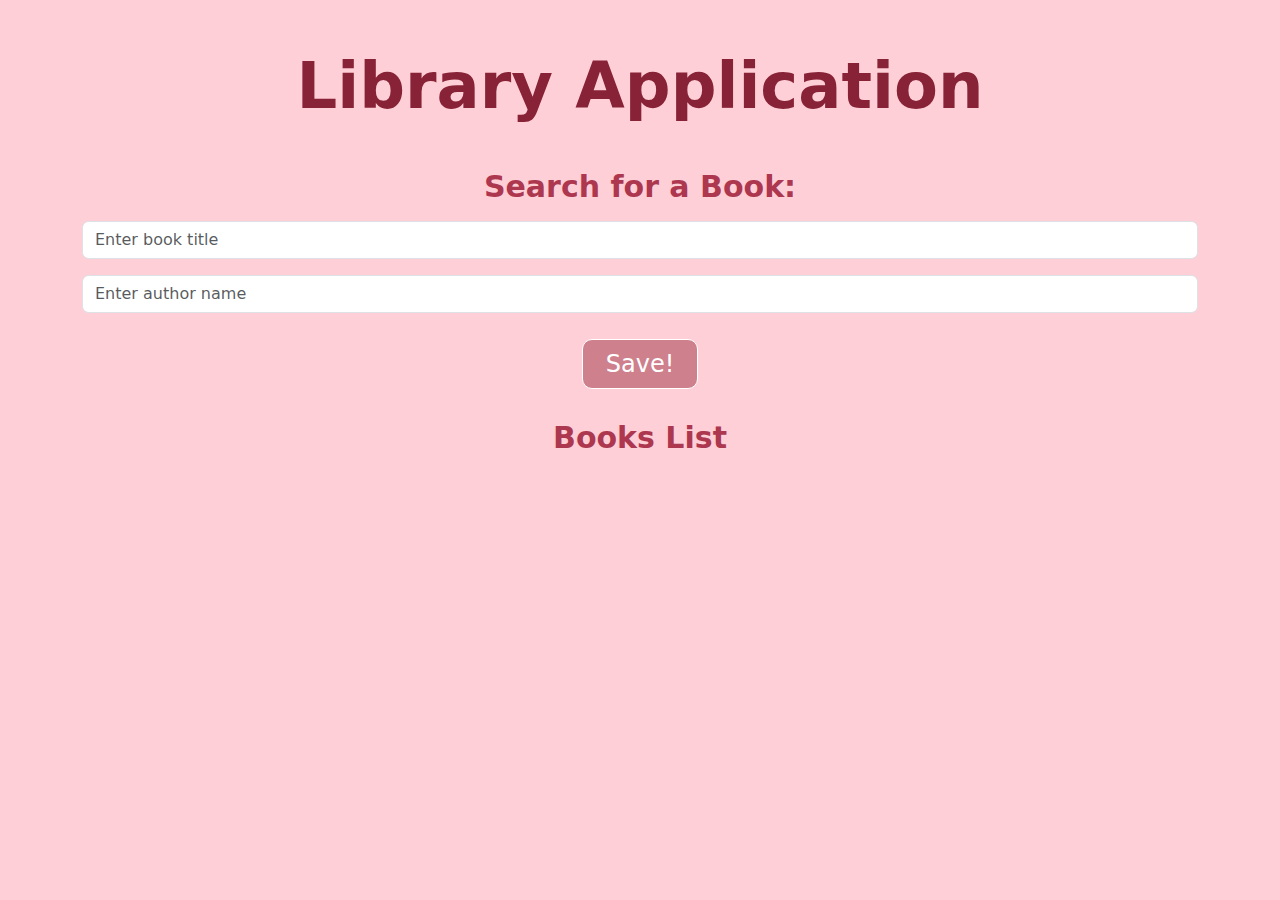
<file: assignment-2/index.html>
<!DOCTYPE html>
<html>

<head>
    <meta charset="UTF-8">
    <meta name="viewport" content="width=device-width, initial-scale=1.0">
    <title>Maryam's Library</title>
    <link href="https://cdn.jsdelivr.net/npm/bootstrap@5.3.3/dist/css/bootstrap.min.css" rel="stylesheet">
    <script src="https://cdn.jsdelivr.net/npm/bootstrap@5.3.3/dist/js/bootstrap.bundle.min.js"></script>
    <link href="style2.css" rel="stylesheet">
</head>

<body>
    <div class="container pt-5">
        <h1 class="display-3">Library Application</h1>
        <h6 class="subheading">Search for a Book: </h6>
        <div class="form-group mb-3 mt-3">
            <input type="text" class="form-control mb-3" id="book-title" placeholder="Enter book title">
            <input type="text" class="form-control mb-3" id="author-name" placeholder="Enter author name">
        <button type="button" class="btn btn-primary" id="save-btn">Save!</button> 
        </div>

        <h2 class="display-6">Books List</h2>
        <ul id="book-list" class="list-group bt-3 mt-2">
        </ul>
    </div>

<script src="library.js"></script>
</body>
</html>
</file>
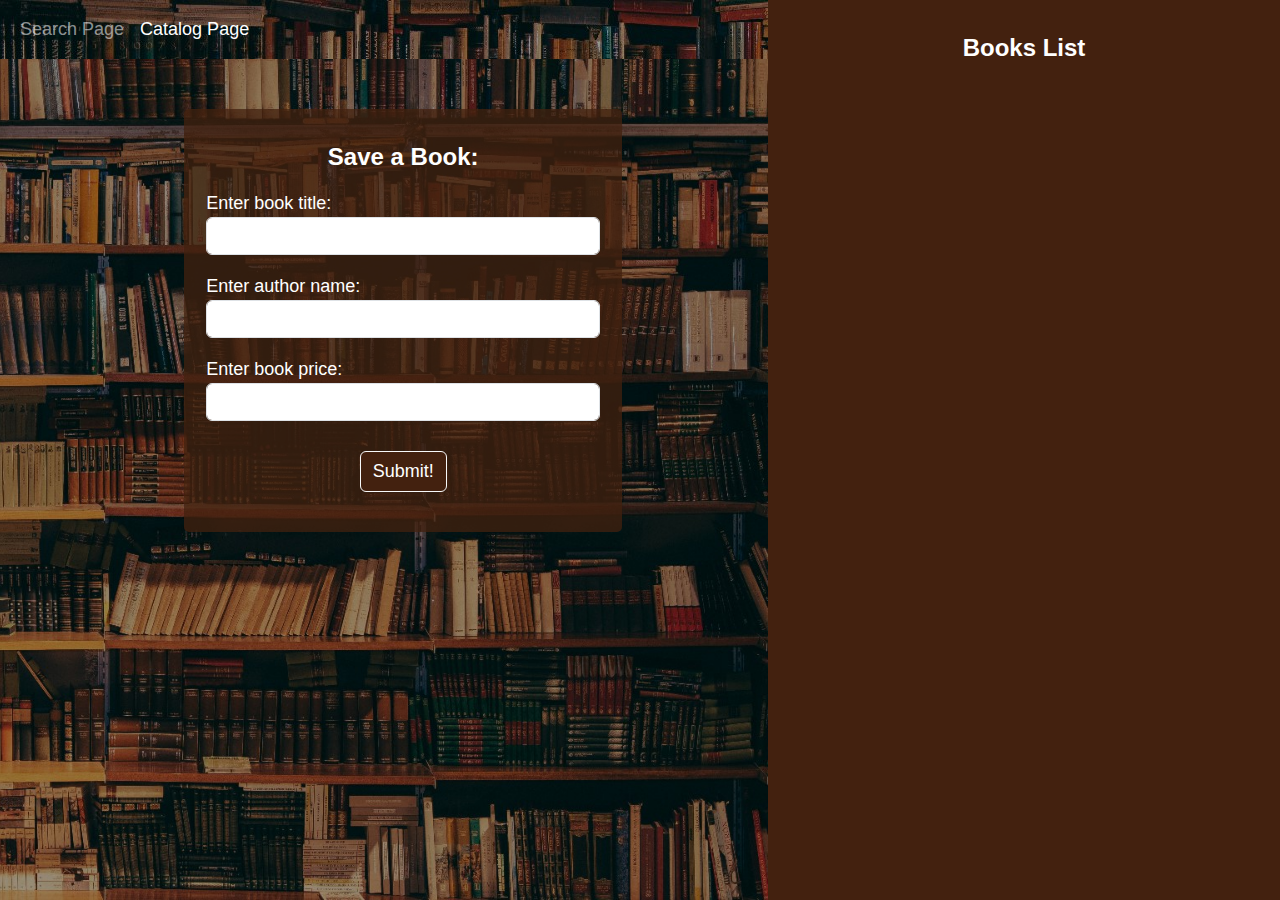
<file: assignment 3/catalog/index.html>
<!DOCTYPE html>
<html>
<head>
    <meta charset="UTF-8">
    <meta name="viewport" content="width=device-width, initial-scale=1.0">
    <title>Catalog Page</title>
    <link href="https://cdn.jsdelivr.net/npm/bootstrap@5.3.3/dist/css/bootstrap.min.css" rel="stylesheet">
    <script src="https://cdn.jsdelivr.net/npm/bootstrap@5.3.3/dist/js/bootstrap.bundle.min.js"></script>
    <link href="style3.css" rel="stylesheet">
</head>
<body>
    <div class="container">
        
        <div id="main-div">
          
        <div id="pic-div">
            <nav class="navbar navbar-expand-sm bg-dark navbar-dark" id="navbar">
              <div class="container-fluid">
                <ul class="navbar-nav">
                  <li class="nav-item">
                    <a class="nav-link" href="../search/index.html">Search Page</a>
                  </li>
                  <li class="nav-item">
                    <a class="nav-link active" href="#">Catalog Page</a>
                  </li>
                </ul>
              </div>
            </nav>
            
            <form id="my-form">
                <div class="form-group">
                <h2 class="display-6">Save a Book: </h2>
                </div>
                <div class="form-group">
                  <label for="form-book-title">Enter book title: </label>
                  <input type="text" class="form-control" id="book-title" name="title" required>
                </div>
                <div class="form-group">
                  <label for="form-author-name">Enter author name: </label>
                  <input type="text" class="form-control" id="author-name" name="author" required>
                </div>
                <div class="form-group">
                    <label for="form-book-price">Enter book price: </label>
                    <input type="number" class="form-control" id="book-price" name="price" min="0" required>
                  </div>
                  <div class="form-group" id="button-div">
                    <button class="btn btn-light" id="submitbutton">Submit!</button>
                  </div>
              </form>
        </div>
      
        <div id="list-div">
        <h2 class="display-6">Books List</h2>
        <ul id="book-list" class="list-group bt-3 mt-2">
        </ul>
        </div>
        </div>
    </div>

<script src="code.js"></script>
</body>
</html>
</file>
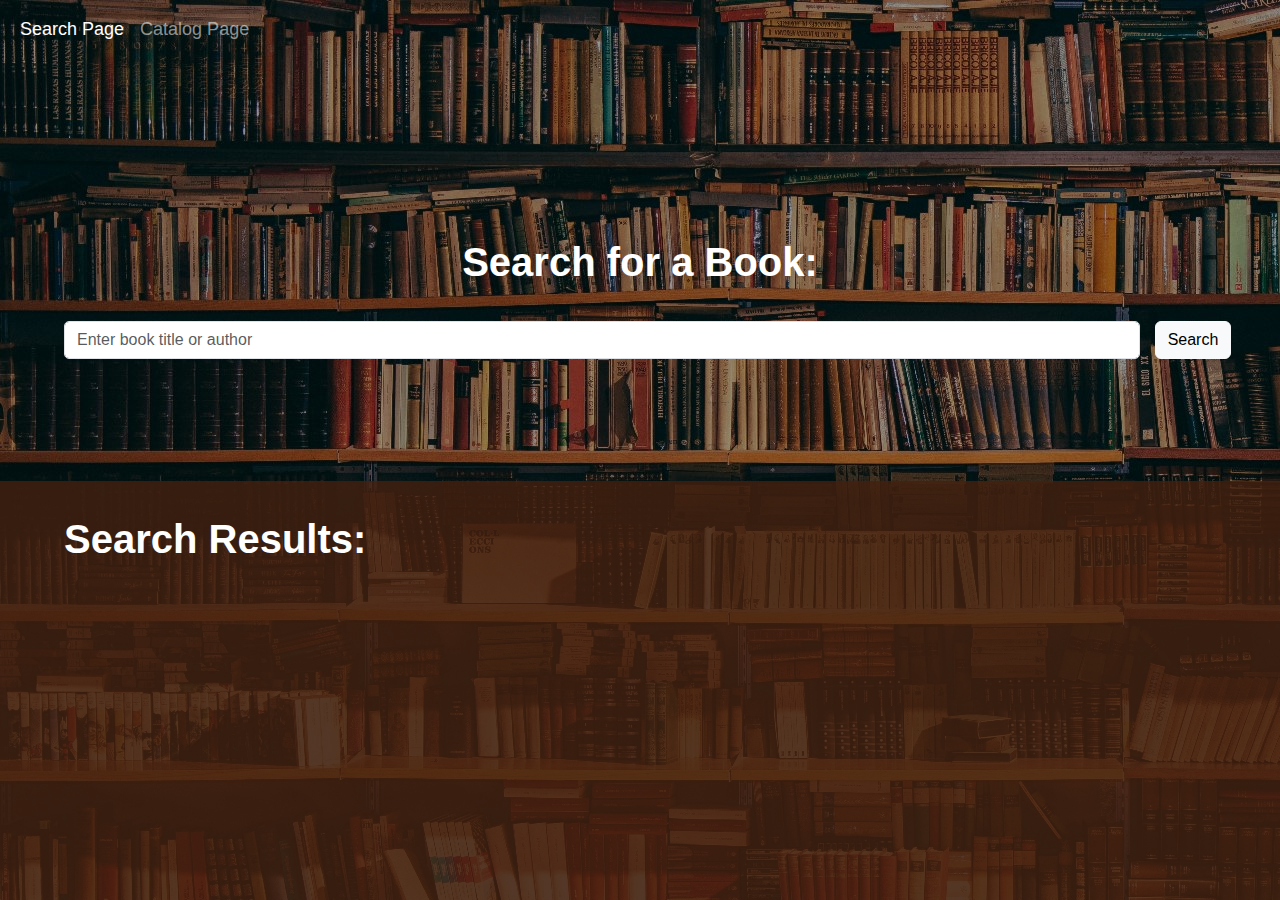
<file: assignment 3/search/index.html>
<!DOCTYPE html>
<html>
<head>
    <meta charset="UTF-8">
    <meta name="viewport" content="width=device-width, initial-scale=1.0">
    <title>Search Page</title>
    <link href="https://cdn.jsdelivr.net/npm/bootstrap@5.3.3/dist/css/bootstrap.min.css" rel="stylesheet">
    <script src="https://cdn.jsdelivr.net/npm/bootstrap@5.3.3/dist/js/bootstrap.bundle.min.js"></script>
    <link href="style4.css" rel="stylesheet">
</head>
<body>
    
    <div id="maindiv">
        <nav class="navbar navbar-expand-sm bg-dark navbar-dark" id="navbar">
            <div class="container-fluid">
              <ul class="navbar-nav">
                <li class="nav-item">
                  <a class="nav-link active" href="#">Search Page</a>
                </li>
               <li class="nav-item">
                  <a class="nav-link" href="../catalog/index.html">Catalog Page</a>
                </li>
              </ul>
            </div>
          </nav>
        <!-- <h1 class="display-3">Search Page</h1> -->
        
        <!-- <div id="search-div">
            <h2 class="display-6">Search for a Book: </h2>
            <input type="text" id="book-search" placeholder="Enter book title or author" required>
            <button id="search-btn" class="btn btn-secondary">Search</button>
        </div> -->
        <div id="search-div">
        <h2 class="display-6">Search for a Book: </h2>
        <div class="input-group mb-3">
            <input type="text" class="form-control" id="book-search" placeholder="Enter book title or author" aria-label="Enter book title or author" aria-describedby="basic-addon2" required>
            <div class="input-group-append">
              <button class="btn btn-light" type="button" id="search-btn">Search</button>
            </div>
        </div>
        </div>

        <div id="results-div">
        <h2 class="display-6">Search Results:</h2>
        <ul id="results-list" class="list-group bt-3 mt-2">
        </ul>
        </div>

    </div>

<script src="code2.js"></script>
</body>
</html>
</file>
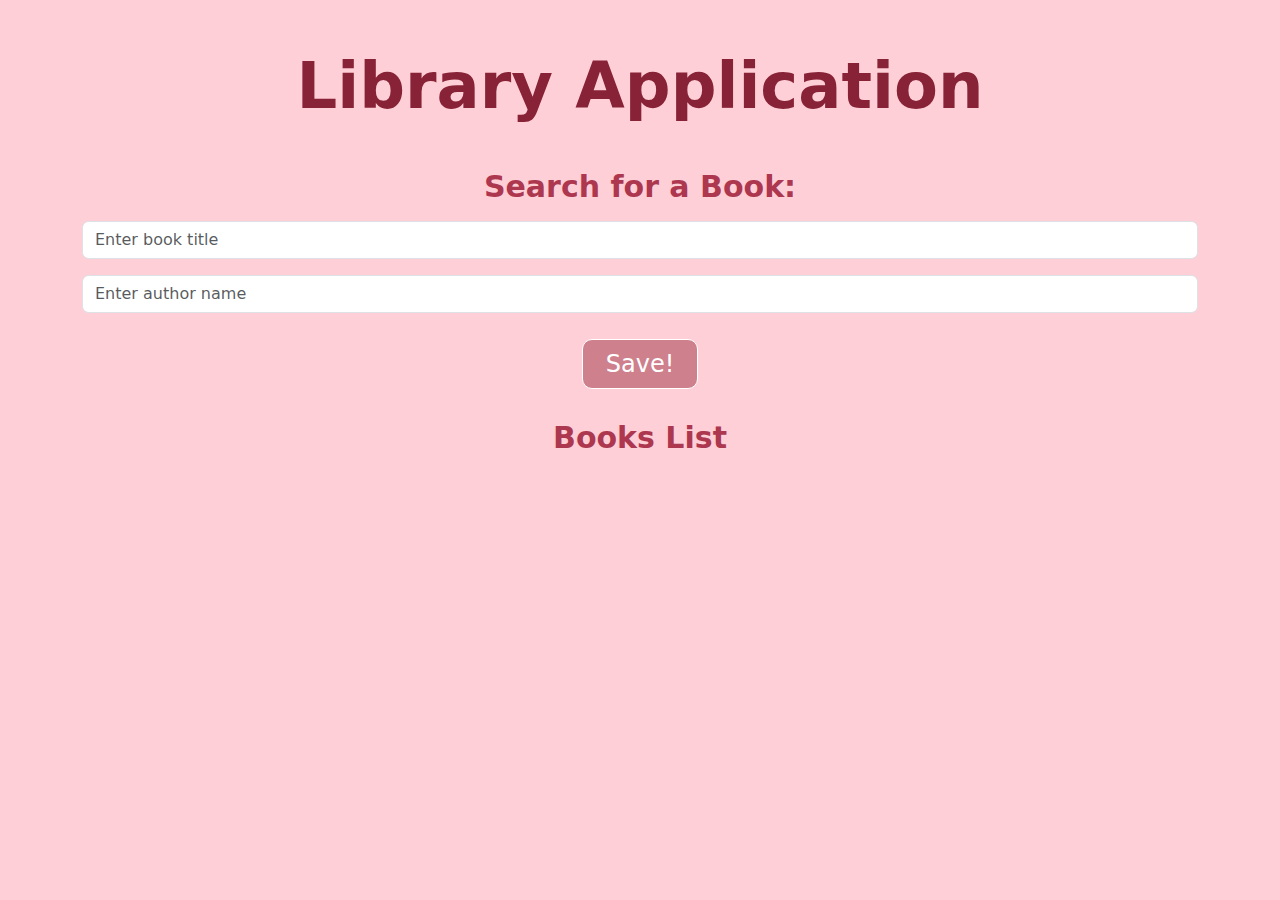
<file: assignment-2/index2.html>
<!DOCTYPE html>
<html>

<head>
    <meta charset="UTF-8">
    <meta name="viewport" content="width=device-width, initial-scale=1.0">
    <title>Maryam's Library</title>
    <link href="https://cdn.jsdelivr.net/npm/bootstrap@5.3.3/dist/css/bootstrap.min.css" rel="stylesheet">
    <script src="https://cdn.jsdelivr.net/npm/bootstrap@5.3.3/dist/js/bootstrap.bundle.min.js"></script>
    <link href="style2.css" rel="stylesheet">
</head>

<body>
    <div class="container pt-5">
        <h1 class="display-3">Library Application</h1>
        <h6 class="subheading">Search for a Book: </h6>
        <div class="form-group mb-3 mt-3">
            <input type="text" class="form-control mb-3" id="book-title" placeholder="Enter book title">
            <input type="text" class="form-control mb-3" id="author-name" placeholder="Enter author name">
        <button type="button" class="btn btn-primary" id="save-btn">Save!</button> 
        </div>

        <h2 class="display-6">Books List</h2>
        <ul id="book-list" class="list-group bt-3 mt-2">
        </ul>
    </div>

<script src="library.js"></script>
</body>
</html>
</file>
<file: assignment-2/style2.css>
body {
    background-color: rgb(255, 207, 215);
    color:rgb(136, 34, 54);
    padding-bottom: 5%;
}

.display-3 {
    color: rgb(136, 34, 54);
    font-weight: bold;
    margin-bottom: 4%;
}

.display-6 {
    color: rgb(172, 55, 79);
    font-weight: bold;
    font-size:30px;
}

.subheading {
    font-weight: bold;
    font-size: 30px;
    text-align: center;
    color: rgb(172, 55, 79);
}

.btn {
    color: white;
    background-color: rgb(206, 128, 141);
    border-color: white;
}

.btn:hover {
    background-color: rgb(136, 34, 54);
}

.list-div { 
    margin-top: 0%;
    font-weight: bold;
    font-size: larger;
}

h1, h2 {
        text-align: center;
    }

.form-group {
        display: flex;
        flex-direction: column;
        align-items: center;
    }

li.list-group {
    background-color: white;
    color: rgb(99, 98, 98);
    padding: 0.25% 1% ;
    padding-bottom: 0.75%;
    list-style: none;
    display:flex;
    justify-content: space-between;
    flex-direction: row; 
    font-weight: 450;
    font-size: medium;
}

div.list-group {
    display: block;
}

#save-btn {
    font-size: x-large;
    padding: 0.5% 2%;
    border-radius: 10px;
    margin-top: 10px;
    margin-bottom: 15px;
}

.deleteButton {
    padding: 0.5% 1.5%;
    font-size: large;
    border-radius: 15px;
    margin-top: 10px;
    margin-bottom: 7px;
}

@media screen and (max-width:500px)
{
    .display-3 {
        margin-bottom: 13%;
    }

    .display-6,.subheading{
        font-size: 24px;
    }

    #save-btn {
        font-size: larger;
        padding: 3% 5%;
        margin-bottom: 10%;
    }

    div.list-group {
        display: flex;
        flex-direction: column;
    }

    li.list-group {
        padding: 0.25% 1% ;
        padding-bottom: 0.75%;
        padding-left: 10px;
        padding-right:10px;
        display:flex;
        flex-direction: column; 
    }

    .deleteButton {
        font-size: medium;
    }
    
}
</file>
<file: assignment 3/catalog/style3.css>
#navbar {
    position: absolute;
    background-image: url("peakpx.jpg");
    top: 0;
    left: 0;
    width: 100%;
    margin: 0;
}

body, html {
    height: 100%;
    margin: 0;
    font-family: Arial, sans-serif;
}

.container {
    padding-left: 0;
    margin-left: 0;
    width: 100vw;
}


.display-3 {
    font-weight: bolder;
}

.display-6 {
    margin-top: 3%;
    font-size: 24px;
    font-weight: bold;
    margin-bottom: 3%;
}

#main-div {
    display: flex;
    flex-direction: row;
    justify-content: space-between;
    background-color: rgb(99, 74, 57);
    height: 100vh;
    width:100vw;
    margin-right:0%;
}

#pic-div {
    position: relative;
    background-image: url("peakpx.jpg");
    background-size: cover;
    background-position: center right;
    display: flex;
    flex-direction: column;
    justify-content: flex-start;
    align-items: center;
    color: white;
    font-size: large;
    width:60%;
    height: 100%;
    padding-bottom: 0vh;
    padding-left: 3%;
}
#navbar {
    margin-top: 0%;
    
}

#my-form {
    background-color:  rgba(67, 33, 15,0.75);
    padding: 3% 3%;
    width: 60%;
    border-radius: 5px;
    margin-top: 15%;
}

input {
    width: 100%;
}

.form-group {
    margin-bottom: 1em;
}

#button-div {
    display: flex;
    justify-content: center;
 
}

#submitbutton{
    background-color: rgb(67, 33, 15);
    color: white;
    margin-top: 3%;
    font-size: large;
}

#submitbutton:hover {
    background-color: rgb(36, 6, 6);
}
#list-div {
   
    background-color: rgb(67, 33, 15);
    padding: 20px;
    overflow-y: auto;
    color: white;
    width:40%;
    height: 100vh;
    box-sizing: border-box;
}

#book-list {
    padding: 15px;
    border-radius: 5px;
    list-style-type: none;
    margin-top: 20px;
}

#book-list li {
    padding: 10px;
    border-bottom: 1px solid white;
}

#book-list li:last-child {
    border-bottom: none;
}

h2 {
    text-align: center;
    margin-bottom: 20px;
}

@media screen and (max-width:500px)
{
    #main-div {
        display: flex;
        flex-direction: column;
        
    }
    #pic-div {
        font-size: medium;
        width:100%;
        padding-bottom: 0vh;
        padding-left: 3%;
        height: 60vh;
    }
    #list-div {
        width:100%;
    }
    #my-form {
        padding: 3% 3%;
        width: 90%;
        margin-top: 5%;
        margin-bottom: 5%;
        font-size: small;
    } 
        
    #submitbutton {
        font-size: medium;
        margin-top: 1.5%;
    }
    .display-6 {
        font-size: large;
    }
    .form-group {
        margin-bottom: 0.6em;
    }
    input {
        height: 30px;
    }
    #navbar {
        display: none;
    } 
}
</file>
<file: assignment 3/search/style4.css>
#navbar {
    background-color: rgba(67, 33, 15,0.8);
    background-image: url("peakpx.jpg");
    
}
.nav-item {
    font-weight: 200;
    font-size: large;
}
#maindiv {
    display: flex;
    flex-direction: column;
    width:100vw;
    height: 100vh; 
    padding:0;
    margin:0;
    background-image: url("peakpx.jpg");
    background-size: auto; 
    background-position: top left; 
    background-repeat: repeat;
} 

#search-div {
    display: flex;
    flex-direction: column;
    justify-content: center;
    align-items: center;
    width: 100%; 
    height: 50vh; 
    padding-left: 5%;
    padding-right: 5%;
    padding-top: 3%;
    right:0%;
}

#search-btn {
    margin-left: 20%;
}
#book-search {
    border-radius: 5px;
}
body, html {
    height: 100%;
    margin: 0;
    font-family: Arial, sans-serif;
    padding: 0; 
}

.display-6 {
    margin-bottom: 3%;
    margin-top: 3%;
    color:white;
    font-weight: bold;
}

#results-div {
    background-color: rgba(67, 33, 15,0.8);
    height: 50vh;
    padding: 0% 5%;
    font-size: large;
    overflow-y: auto;
    color: white;
}

#results-list {
    padding: 15px;
    border-radius: 5px;
    list-style-type: none;
    margin-top: 20px;
}

#results-list li {
    padding: 10px;
    border-bottom: 1px solid white;
}

#results-list li:last-child {
    border-bottom: none;
}


@media screen and (max-width:500px)
{
    .input-group {
        display: flex;
        flex-direction: row;
        justify-content: center;
        align-items: center;
        font-size: small;
    }
    input {
        width: 80%;
    }
    .display-6 {
        font-size: 24px;
        margin-bottom: 5%;
    }
    .form-control {
        font-size: small;
    }
    #search-btn {
        font-size: small;
        margin-left: 7%;
    }
    #results-list {
        font-size: 16px;
        padding-top: 5%;
        
    }
    #navbar {
        display: none;
    }
}
</file>
